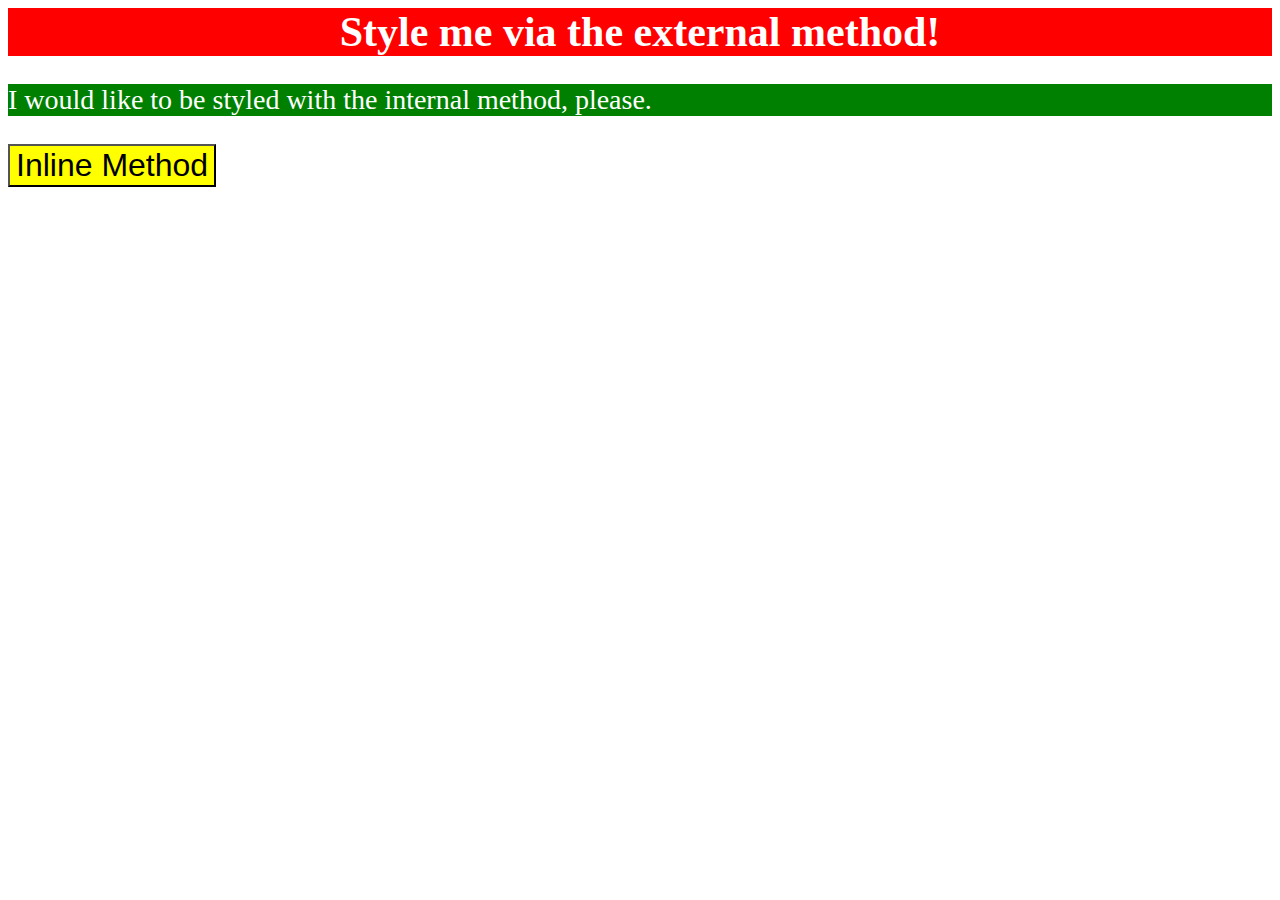
<file: foundations/01-css-methods/index.html>
<!DOCTYPE html>
<html lang="en">
  <head>
    <meta charset="UTF-8">
    <meta http-equiv="X-UA-Compatible" content="IE=edge">
    <meta name="viewport" content="width=device-width, initial-scale=1.0">
    <title>Methods for Adding CSS</title>
    <style>
      p {
        color: white;
        background-color: green;
        font-size: 28px;
      }
    </style>
    <link rel="stylesheet" href="styles.css">
  </head>
  <body>
    <div>Style me via the external method!</div>

    <p>I would like to be styled with the internal method, please.</p>

    <button style="color: black; background-color: yellow; font-size: 32px"> Inline Method</button>
  </body>
</html>
</file>
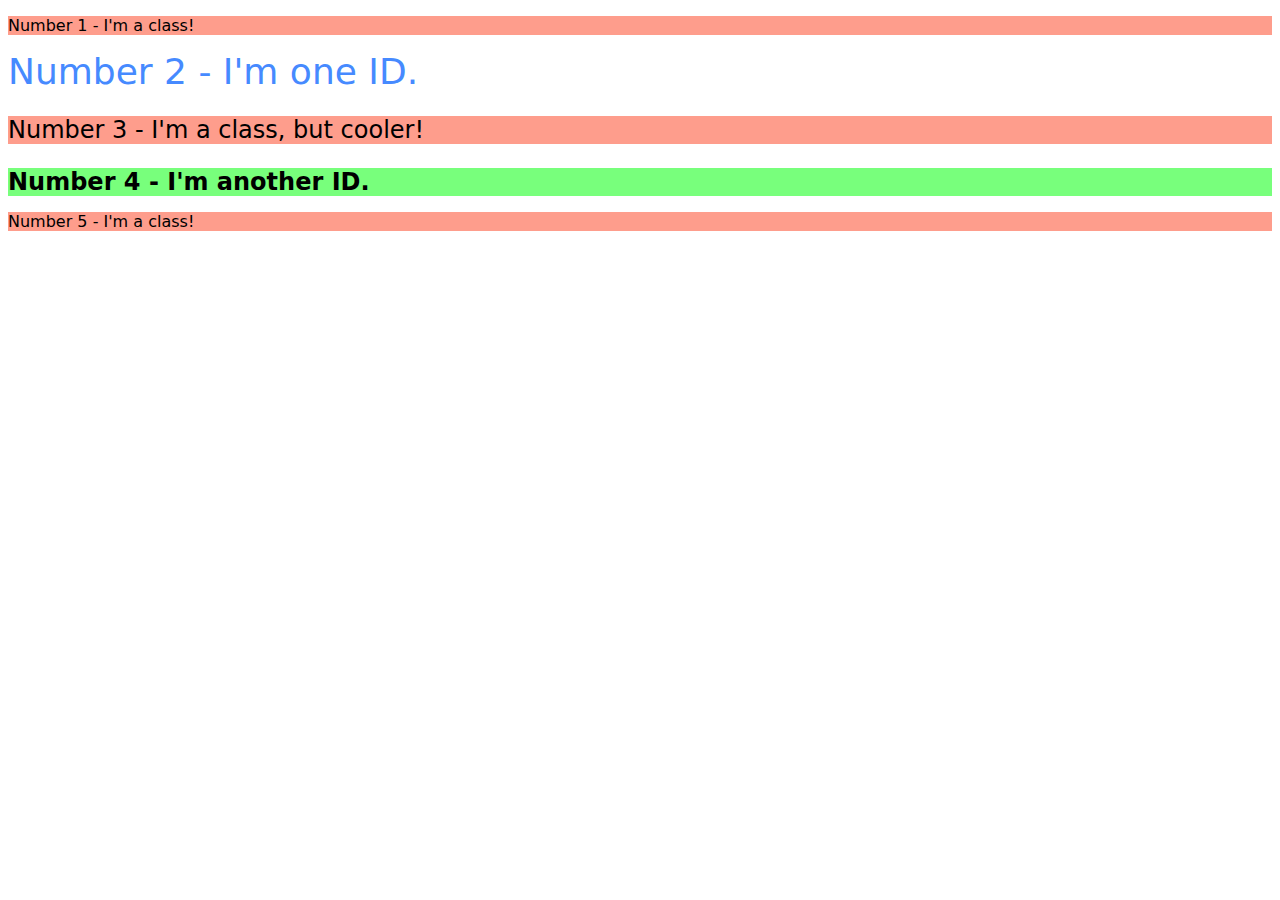
<file: foundations/02-class-id-selectors/index.html>
<!DOCTYPE html>
<html lang="en">
  <head>
    <meta charset="UTF-8">
    <meta http-equiv="X-UA-Compatible" content="IE=edge">
    <meta name="viewport" content="width=device-width, initial-scale=1.0">
    <title>Class and ID Selectors</title>
    <link rel="stylesheet" href="style.css">
  </head>
  <body>
    <p>Number 1 - I'm a class!</p>
    <div class="number two">Number 2 - I'm one ID.</div>
    <p class="three">Number 3 - I'm a class, but cooler!</p>
    <div class="number four">Number 4 - I'm another ID.</div>
    <p>Number 5 - I'm a class!</p>
  </body>
</html>
</file>
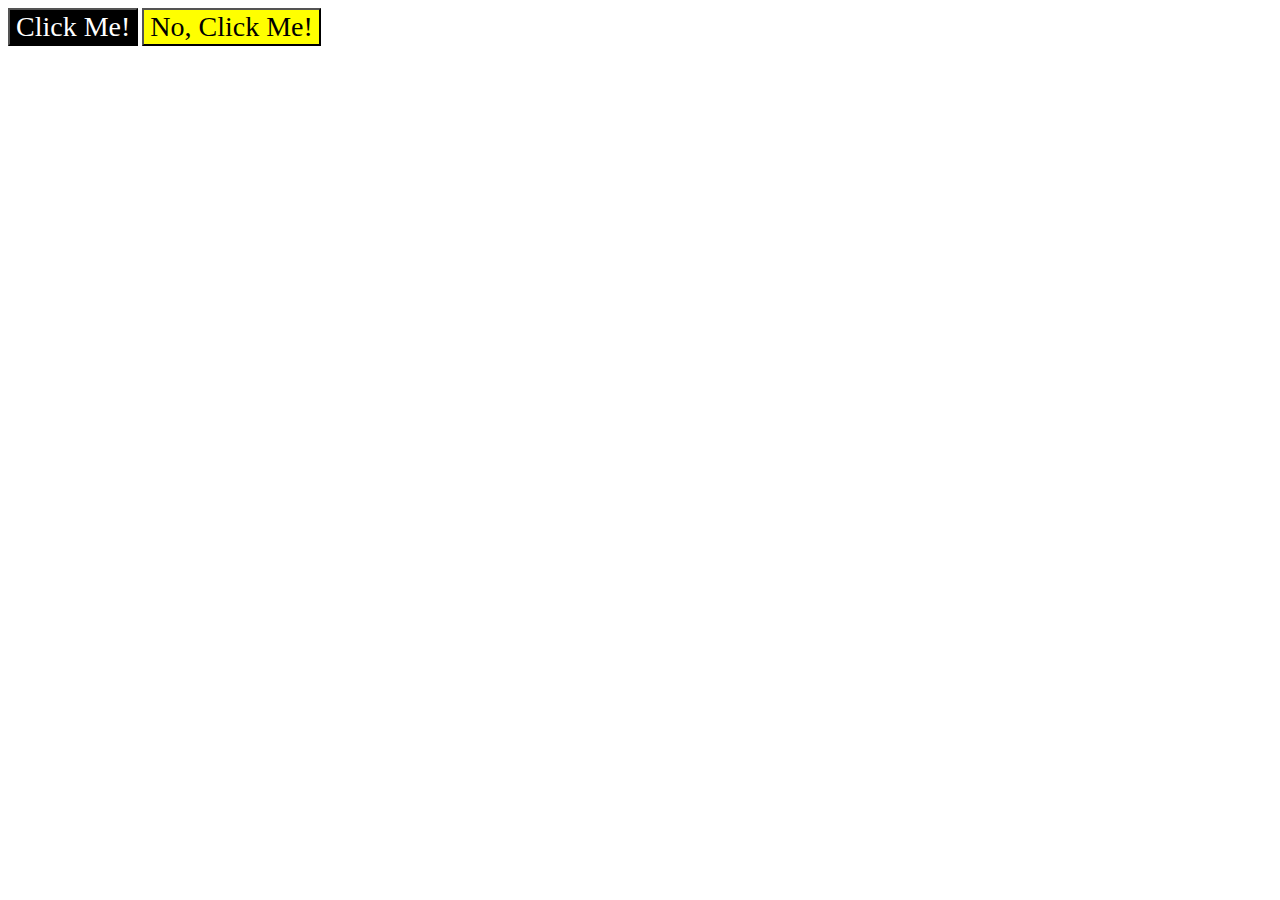
<file: foundations/03-grouping-selectors/index.html>
<!DOCTYPE html>
<html lang="en">
  <head>
    <meta charset="UTF-8">
    <meta http-equiv="X-UA-Compatible" content="IE=edge">
    <meta name="viewport" content="width=device-width, initial-scale=1.0">
    <title>Grouping Selectors</title>
    <link rel="stylesheet" href="style.css">
  </head>
  <body>
    <button class="first">Click Me!</button>
    <button class="second">No, Click Me!</button>
  </body>
</html>
</file>
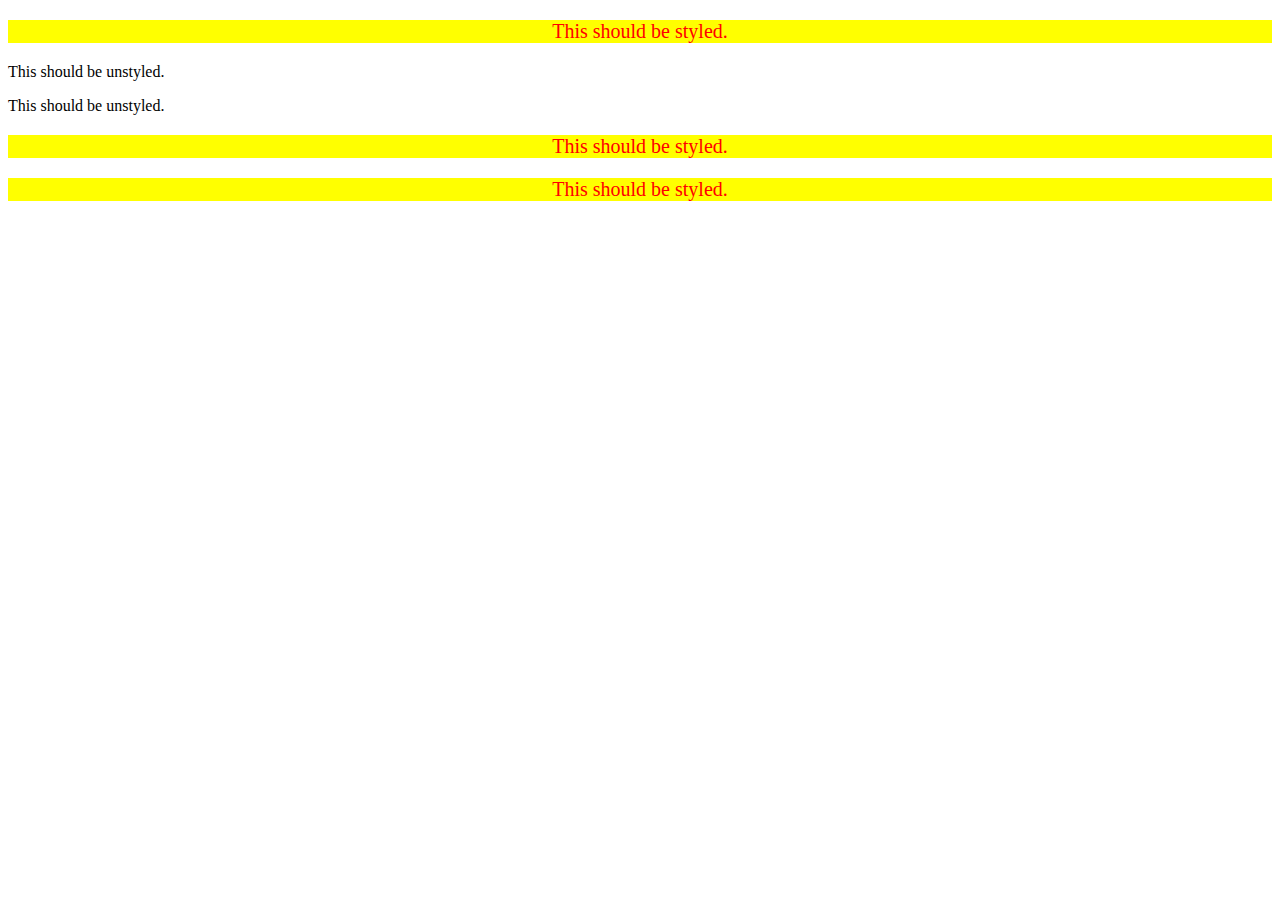
<file: foundations/05-descendant-combinator/index.html>
<!DOCTYPE html>
<html lang="en">
  <head>
    <meta charset="UTF-8">
    <meta http-equiv="X-UA-Compatible" content="IE=edge">
    <meta name="viewport" content="width=device-width, initial-scale=1.0">
    <title>Descendant Combinator</title>
    <link rel="stylesheet" href="style.css">
  </head>
  <body>
    <div class="container">
      <p class="text">This should be styled.</p>
    </div>
    <p class="text">This should be unstyled.</p>
    <p class="text">This should be unstyled.</p>
    <div class="container">
      <p class="text">This should be styled.</p>
      <p class="text">This should be styled.</p>
    </div>
  </body>
</html>
</file>
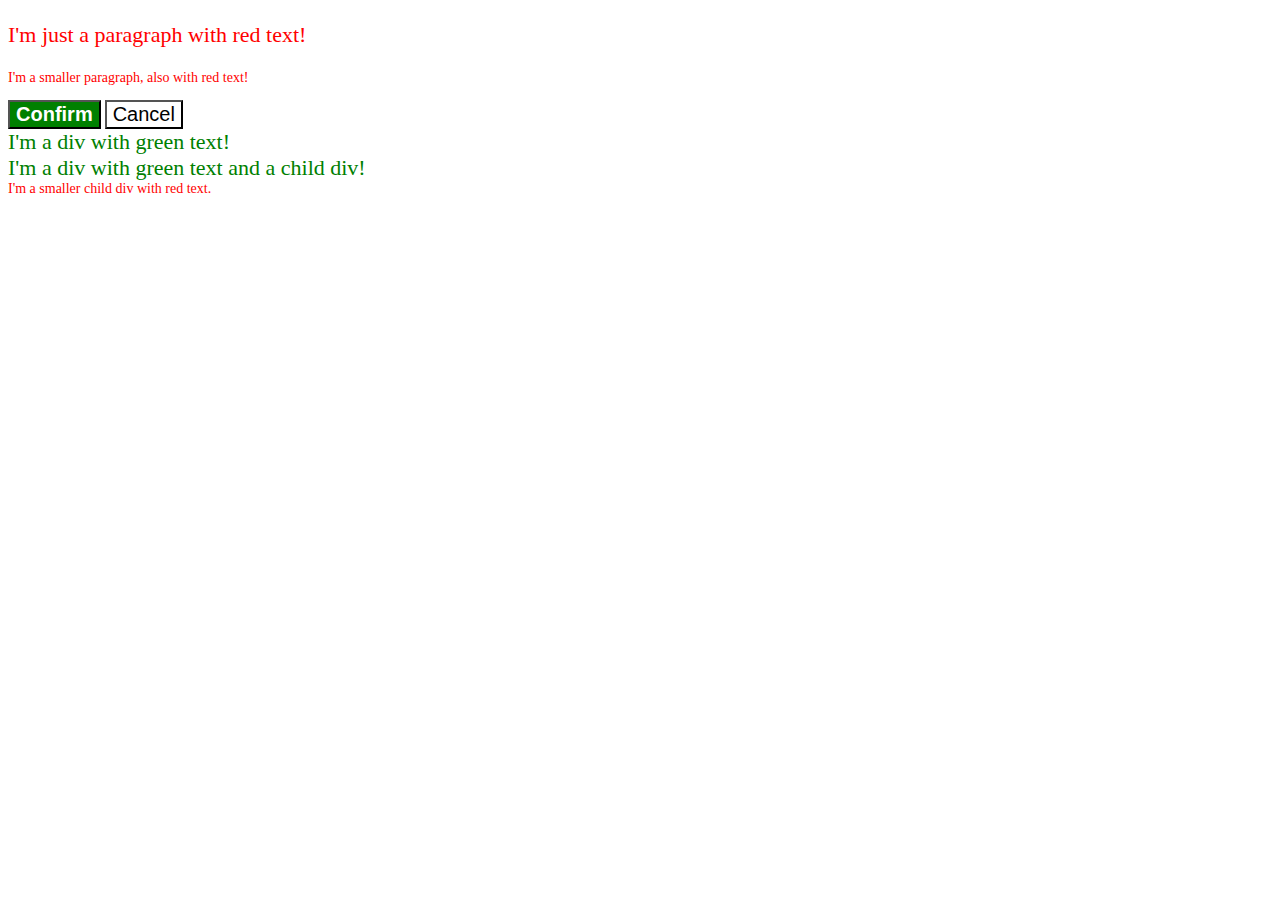
<file: foundations/06-cascade-fix/index.html>
<!DOCTYPE html>
<html lang="en">
  <head>
    <meta charset="UTF-8">
    <meta http-equiv="X-UA-Compatible" content="IE=edge">
    <meta name="viewport" content="width=device-width, initial-scale=1.0">
    <title>Fix the Cascade</title>
    <link rel="stylesheet" href="style.css">
  </head>
  <body>
    <p class="para">I'm just a paragraph with red text!</p>
    <p class="para small-para">I'm a smaller paragraph, also with red text!</p>

    <button id="confirm-button" class="button confirm">Confirm</button>
    <button id="cancel-button" class="button cancel">Cancel</button>

    <div class="text">I'm a div with green text!</div>
    <div class="text">I'm a div with green text and a child div!
      <div class="text child">I'm a smaller child div with red text.</div>
    </div>
  </body>
</html>
</file>
<file: foundations/01-css-methods/styles.css>
div{
  color: white;
  background-color: red;
  font-weight: 700;
  font-size: 42px;
  text-align: center;
}
</file>
<file: foundations/02-class-id-selectors/style.css>
* 
{
  font-family: "Verdana", "DejaVu Sans", sans-serif;
}
    
p{
 background-color: #FE9D8C;
}

.number.two {
  color: #468AFF;
  font-size: 36px;
}
.number.four {
  background-color: #78FF7C;
  font-weight: 700;
  font-size: 24px;

}
.three{
  font-size: 24px;
}
</file>
<file: foundations/03-grouping-selectors/style.css>
.first,
.second {
  font-size: 28px;
  font-family: "Hevelitica", "Times New Roman", sans-serif;
}
.first{
  color: white;
  background-color: black;
}
.second{
  color: black;
  background-color: yellow;
}
</file>
<file: foundations/05-descendant-combinator/style.css>
.container .text{
  background-color: yellow;
  color: red;
  font-size: 20px;
  text-align: center
}
</file>
<file: foundations/06-cascade-fix/style.css>
.para,
.small-para {
  color: hsl(0, 100%, 50%);
}

.para {
  font-size: 22px;
}

.small-para {
  font-size: 14px;
}


.button {
  background-color: rgb(255, 255, 255);
  color: rgb(0, 0, 0);
  font-size: 20px;
}

.confirm {
  background: green;
  color: white;
  font-weight: bold;
} 


div.text {
  color: green;
  font-size: 22px;
}

.text .child {
  color: red;
  font-size: 14px;
}
</file>
